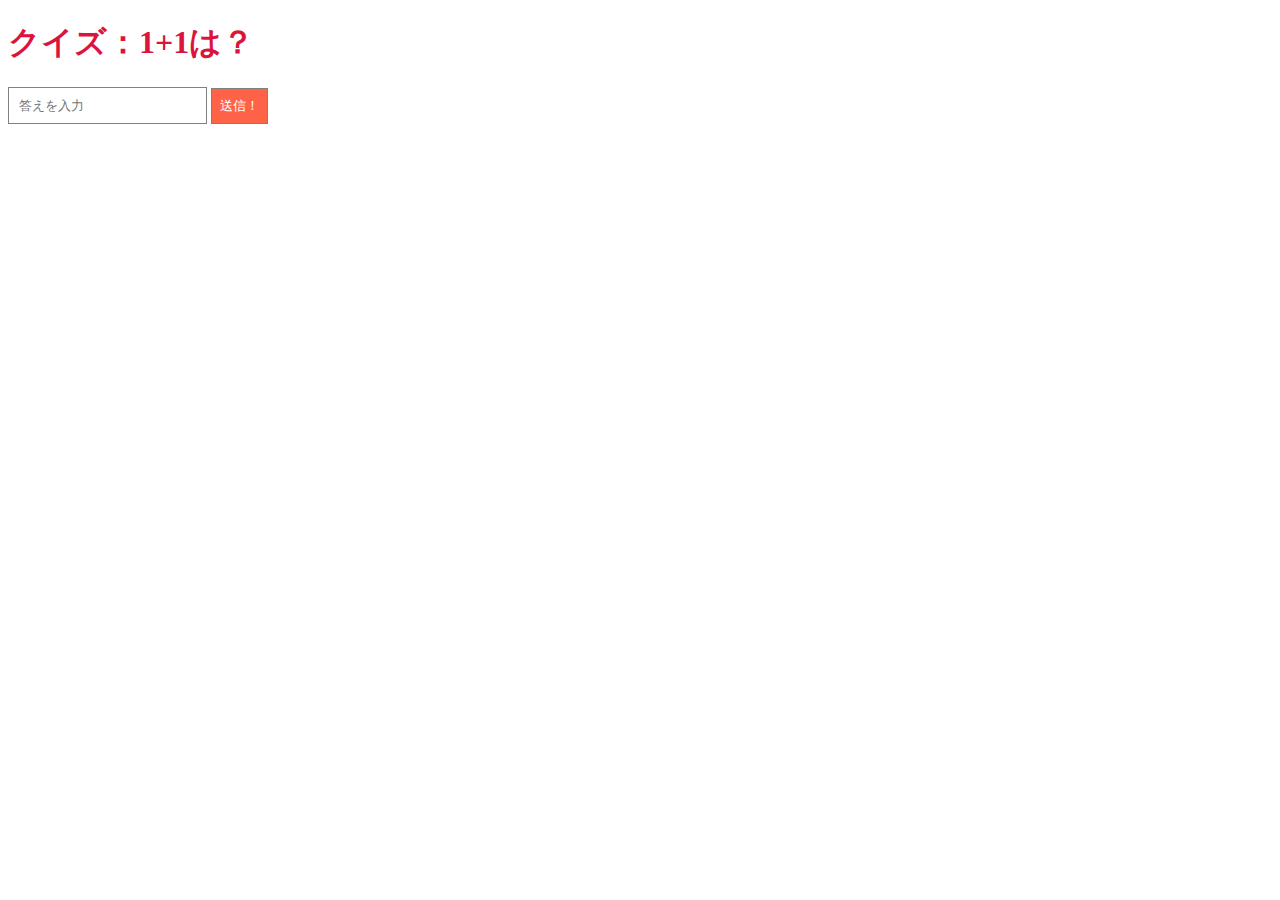
<file: public/index.html>
<!DOCTYPE html>
<html>
	<head>
		<link rel="stylesheet" href="css/styles.css" />
		<script src="js/app.js"></script>
	</head>
	<body>
		<h1>クイズ：1+1は？</h1>
		<form action="/api/V1/quiz" method="post">
			<input type="text" name="answer" placeholder="答えを入力" />
			<button type="submit">送信！</button>
		</form>
	</body>
</html>
</file>
<file: public/css/styles.css>
h1 {
	color: crimson;
}

img {
	width: 100px;
}

input {
	padding: 10px;
	border: 1px solid gray;
}

button {
	padding: 8px;
	border: 1px solid gray;
	color: white;
	background-color: tomato;
}
</file>
